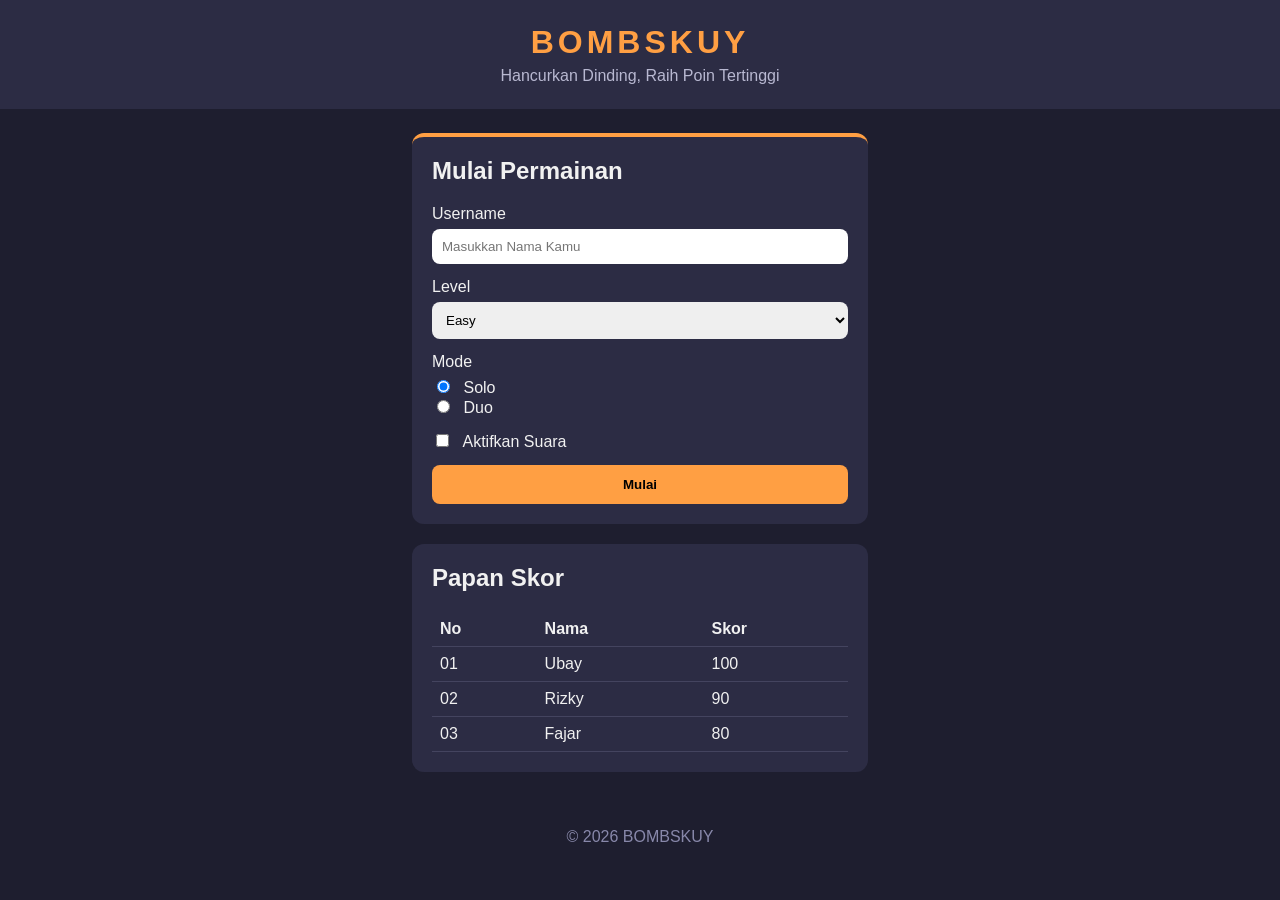
<file: bombskuy/index.html>
<!DOCTYPE html>
<html lang="id">
<head>
    <meta charset="UTF-8">
    <meta name="viewport" content="width=device-width, initial-scale=1.0">
    <title>BOMBSKUY</title>
    <link rel="stylesheet" href="style.css">
</head>
<body>
    
    <header class="header-game">
        <h1 class="judul">BOMBSKUY</h1>
        <p class="subjudul">Hancurkan Dinding, Raih Poin Tertinggi</p>
    </header>

    <main>
        <div class="wadah">
            <section class="kartu" id="form-mulai">
                <h2>Mulai Permainan</h2>
                <form action="#">
                    <div class="grup-input">
                        <label for="username">Username</label>
                        <input type="text" id="username" name="username" placeholder="Masukkan Nama Kamu" required maxlength="12">
                    </div>
                    <div class="grup-input">
                        <label for="level">Level</label>
                        <select name="level" id="level">
                            <option value="easy">Easy</option>
                            <option value="medium">Medium</option>
                            <option value="hard">Hard</option>
                        </select>
                    </div>
                    <div class="grup-input">
                        <span class="teks-label">Mode</span>
                        <div class="baris-pilihan">
                            <input type="radio" name="mode" id="solo" value="solo" checked>
                            <label for="solo">Solo</label>
                        </div>
                        <div class="baris-pilihan">
                            <input type="radio" name="mode" id="duo" value="duo">
                            <label for="duo">Duo</label>
                        </div>
                    </div>
                    <div class="grup-input">
                        <div class="baris-pilihan">
                            <input type="checkbox" name="suara" id="suara">
                            <label for="suara">Aktifkan Suara</label>
                        </div>
                    </div>
                    <button type="submit" class="tombol-main">Mulai</button>
                </form>
            </section>
            <section class="kartu" id="papan-skor">
                <h2>Papan Skor</h2>
                <table class="tabel-skor">
                    <thead>
                        <tr>
                            <th>No</th>
                            <th>Nama</th>
                            <th>Skor</th>
                        </tr>
                    </thead>
                    <tbody>
                        <tr>
                            <td>01</td>
                            <td>Ubay</td>
                            <td>100</td>
                        </tr>
                        <tr>
                            <td>02</td>
                            <td>Rizky</td>
                            <td>90</td>
                        </tr>
                        <tr>
                            <td>03</td>
                            <td>Fajar</td>
                            <td>80</td>
                        </tr>
                    </tbody>
                </table>
            </section>
        </div>
    </main>

    <footer class="footer-game">
        <p>&copy; 2026 BOMBSKUY</p>
    </footer>
</body>
</html>
</file>
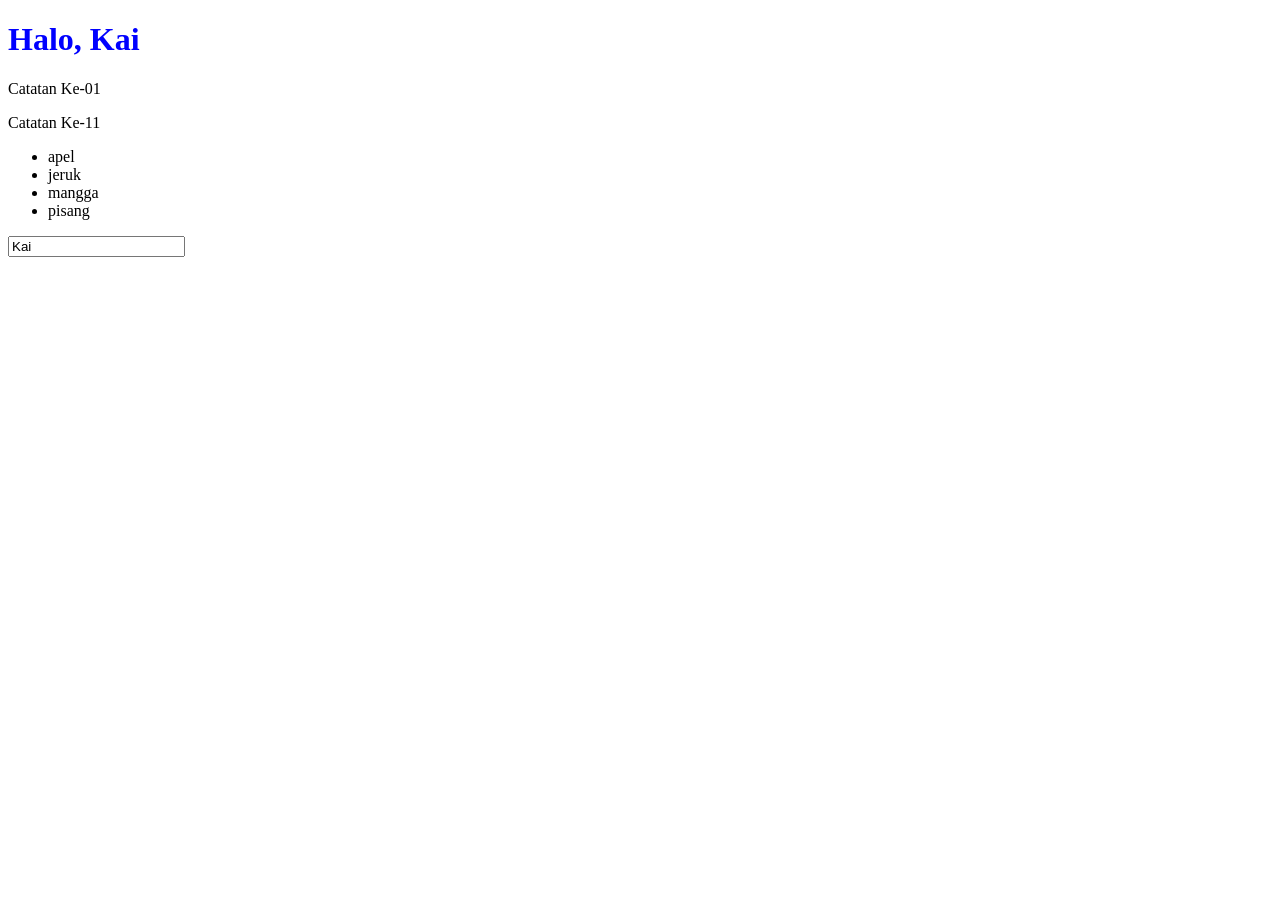
<file: js_basic/index.html>
<!-- <!DOCTYPE html>
<html lang="en">
<head>
    <meta charset="UTF-8">
    <meta name="viewport" content="width=device-width, initial-scale=1.0">
    <title>Latihan Js</title>
</head>
<body>
    <h1 id="judul">welcome to latihan js</h1>
    <p class="catatan">Catatan 1</p>
    <p class="catatan">Catatan2</p>
    <ul id="daftar">
        <li>Apel</li>
    </ul>
    <input type="text" value="Kai" id="kolomNama">

    <script src="script.js"></script>
</body>
</html> -->

<!DOCTYPE html>
<html>
<head>
  <meta charset="UTF-8">
  <title>Latihan DOM</title>
</head>
<body>
  <h1 id="judul">Halo</h1>
  <p class="catatan">Catatan 1</p>
  <p class="catatan">Catatan 2</p>
  <ul id="daftar">
    <li>Apel</li>
  </ul>
  <input id="kolomNama" type="text" value="Kai">

  <script src="script.js"></script>
</body>
</html>
</file>
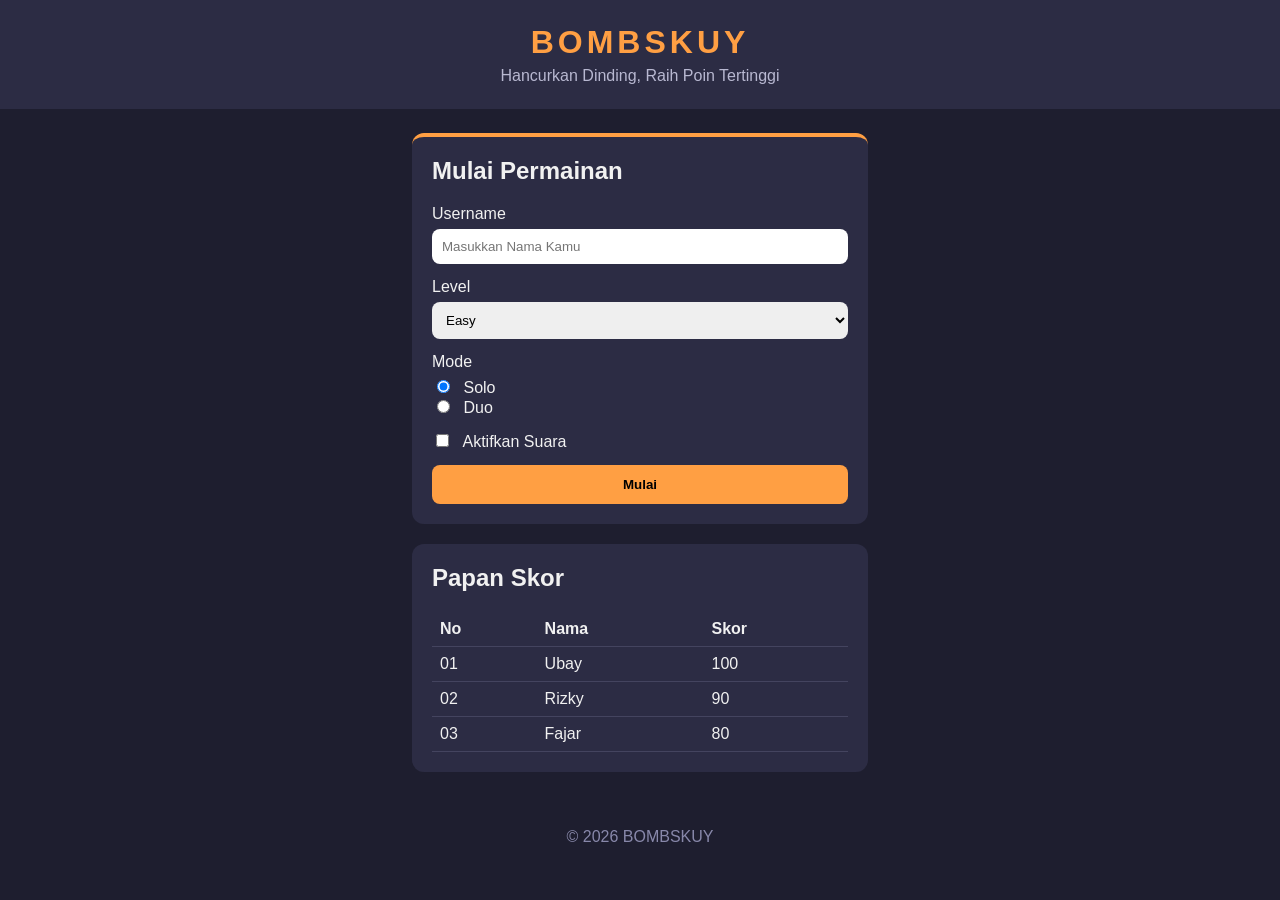
<file: wellcome_page_boomskuy/index.html>
<!DOCTYPE html>
<html lang="en">
<head>
    <meta charset="UTF-8">
    <meta name="viewport" content="width=device-width, initial-scale=1.0">
    <title>BOMBSKUY</title>
    <link rel="stylesheet" href="style.css">
</head>
<body>
    
    <header class="header-game">
        <h1 class="judul">BOMBSKUY</h1>
        <p class="subjudul">Hancurkan Dinding, Raih Poin Tertinggi</p>
    </header>

    <main>
        <div class="wadah">
            <section class="kartu" id="form-mulai">
                <h2>Mulai Permainan</h2>
                <form action="#">
                    <div class="grup-input">
                        <label for="username">Username</label>
                        <input type="text" id="username" name="username" placeholder="Masukkan Nama Kamu" required maxlength="12">
                    </div>
                    <div class="grup-input">
                        <label for="level">Level</label>
                        <select name="level" id="level">
                            <option value="easy">Easy</option>
                            <option value="medium">Medium</option>
                            <option value="hard">Hard</option>
                        </select>
                    </div>
                    <div class="grup-input">
                        <span class="teks-label">Mode</span>
                        <div class="baris-pilihan">
                            <input type="radio" name="mode" id="solo" value="solo" checked>
                            <label for="solo">Solo</label>
                        </div>
                        <div class="baris-pilihan">
                            <input type="radio" name="mode" id="duo" value="duo">
                            <label for="duo">Duo</label>
                        </div>
                    </div>
                    <div class="grup-input">
                        <div class="baris-pilihan">
                            <input type="checkbox" name="suara" id="suara">
                            <label for="suara">Aktifkan Suara</label>
                        </div>
                    </div>
                    <button type="submit" class="tombol-main">Mulai</button>
                </form>
            </section>
            <section class="kartu" id="papan-skor">
                <h2>Papan Skor</h2>
                <table class="tabel-skor">
                    <thead>
                        <tr>
                            <th>No</th>
                            <th>Nama</th>
                            <th>Skor</th>
                        </tr>
                    </thead>
                    <tbody>
                        <tr>
                            <td>01</td>
                            <td>Ubay</td>
                            <td>100</td>
                        </tr>
                        <tr>
                            <td>02</td>
                            <td>Rizky</td>
                            <td>90</td>
                        </tr>
                        <tr>
                            <td>03</td>
                            <td>Fajar</td>
                            <td>80</td>
                        </tr>
                    </tbody>
                </table>
            </section>
        </div>
    </main>

    <footer class="footer-game">
        <p>&copy; 2026 BOMBSKUY</p>
    </footer>
</body>
</html>
</file>
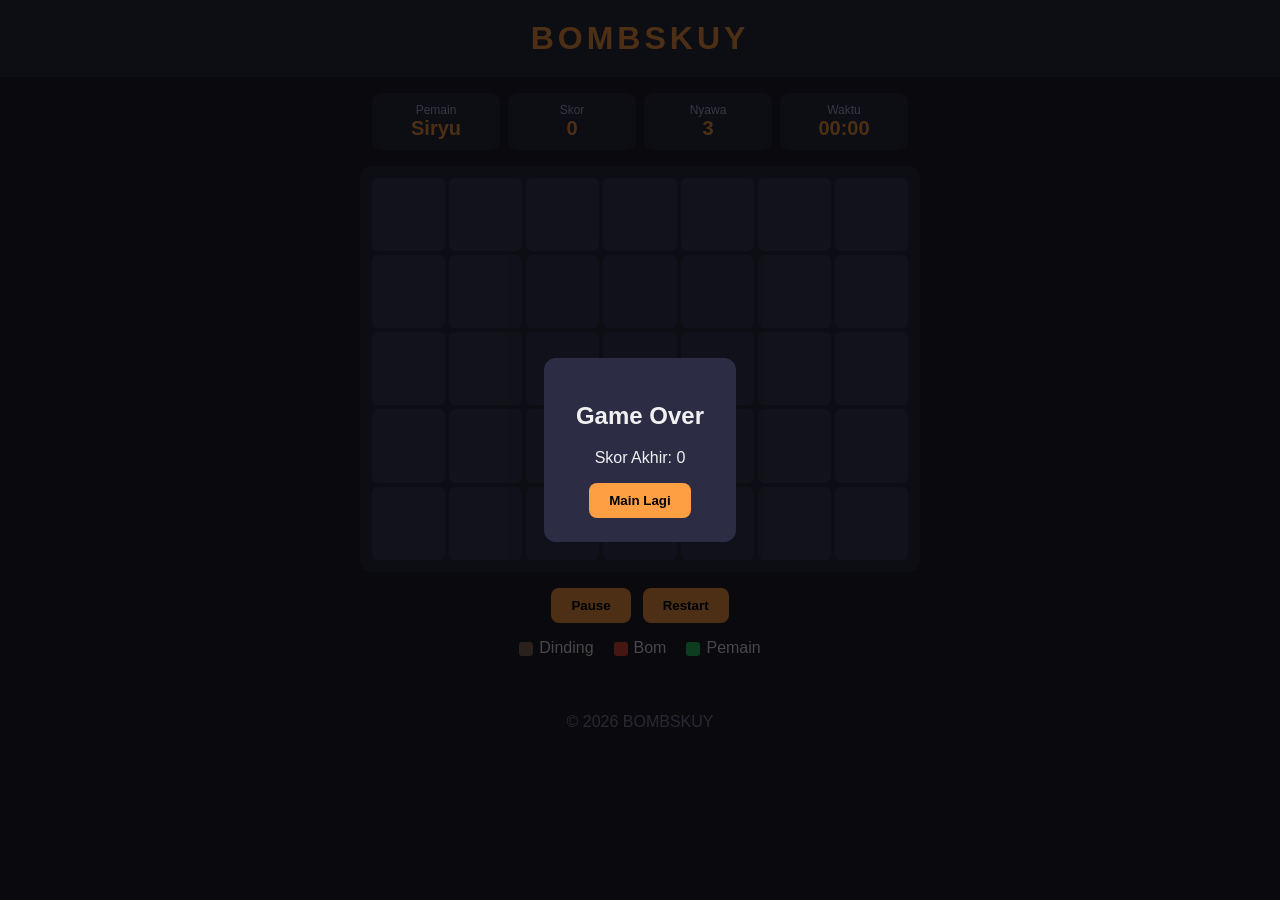
<file: bombskuy/game.html>
<!doctype html>
<html lang="id">
  <head>
    <meta charset="UTF-8" />
    <meta name="viewport" content="width=device-width, initial-scale=1.0" />
    <title>BOMBSKUY</title>
    <link rel="stylesheet" href="game.css" />
  </head>
  <body>
    <header class="header-game">
      <h1 class="judul">BOMBSKUY</h1>
    </header>

    <div class="hud">
      <div class="hud-item">
        <span class="hud-label">Pemain</span>
        <span class="hud-nilai" id="hud-pemain">Siryu</span>
      </div>
      <div class="hud-item">
        <span class="hud-label">Skor</span>
        <span class="hud-nilai" id="hud-skor">0</span>
      </div>
      <div class="hud-item">
        <span class="hud-label">Nyawa</span>
        <span class="hud-nilai" id="hud-nyawa">3</span>
      </div>
      <div class="hud-item">
        <span class="hud-label">Waktu</span>
        <span class="hud-nilai" id="hud-waktu">00:00</span>
      </div>
    </div>

    <div id="game">
      <div class="cell" data-index="1"></div>
      <div class="cell" data-index="2"></div>
      <div class="cell" data-index="3"></div>
      <div class="cell" data-index="4"></div>
      <div class="cell" data-index="5"></div>
      <div class="cell" data-index="6"></div>
      <div class="cell" data-index="7"></div>
      <div class="cell" data-index="8"></div>
      <div class="cell" data-index="9"></div>
      <div class="cell" data-index="10"></div>
      <div class="cell" data-index="11"></div>
      <div class="cell" data-index="12"></div>
      <div class="cell" data-index="13"></div>
      <div class="cell" data-index="14"></div>
      <div class="cell" data-index="15"></div>
      <div class="cell" data-index="16"></div>
      <div class="cell" data-index="17"></div>
      <div class="cell" data-index="18"></div>
      <div class="cell" data-index="19"></div>
      <div class="cell" data-index="20"></div>
      <div class="cell" data-index="21"></div>
      <div class="cell" data-index="22"></div>
      <div class="cell" data-index="23"></div>
      <div class="cell" data-index="24"></div>
      <div class="cell" data-index="25"></div>
      <div class="cell" data-index="26"></div>
      <div class="cell" data-index="27"></div>
      <div class="cell" data-index="28"></div>
      <div class="cell" data-index="29"></div>
      <div class="cell" data-index="30"></div>
      <div class="cell" data-index="31"></div>
      <div class="cell" data-index="32"></div>
      <div class="cell" data-index="33"></div>
      <div class="cell" data-index="34"></div>
      <div class="cell" data-index="35"></div>
    </div>

    <div class="panel-kontrol">
      <button type="button" class="tombol" id="btn-pause">Pause</button>
      <button type="button" class="tombol" id="btn-restart">Restart</button>
    </div>

    <ul class="legenda">
      <li><span class="ikon ikon-dinding"></span>Dinding</li>
      <li><span class="ikon ikon-bom"></span>Bom</li>
      <li><span class="ikon ikon-pemain"></span>Pemain</li>
    </ul>

    <div class="modal" id="modal-gameover">
      <div class="modal-isi">
        <h2>Game Over</h2>
        <p id="skor-akhir">Skor Akhir: 0</span></p>
        <button type="button" class="tombol" id="btn-ulang">Main Lagi</button>
      </div>
    </div>

    <footer class="footer-game">
      <p>&copy; 2026 BOMBSKUY</p>
    </footer>
  </body>
</html>
</file>
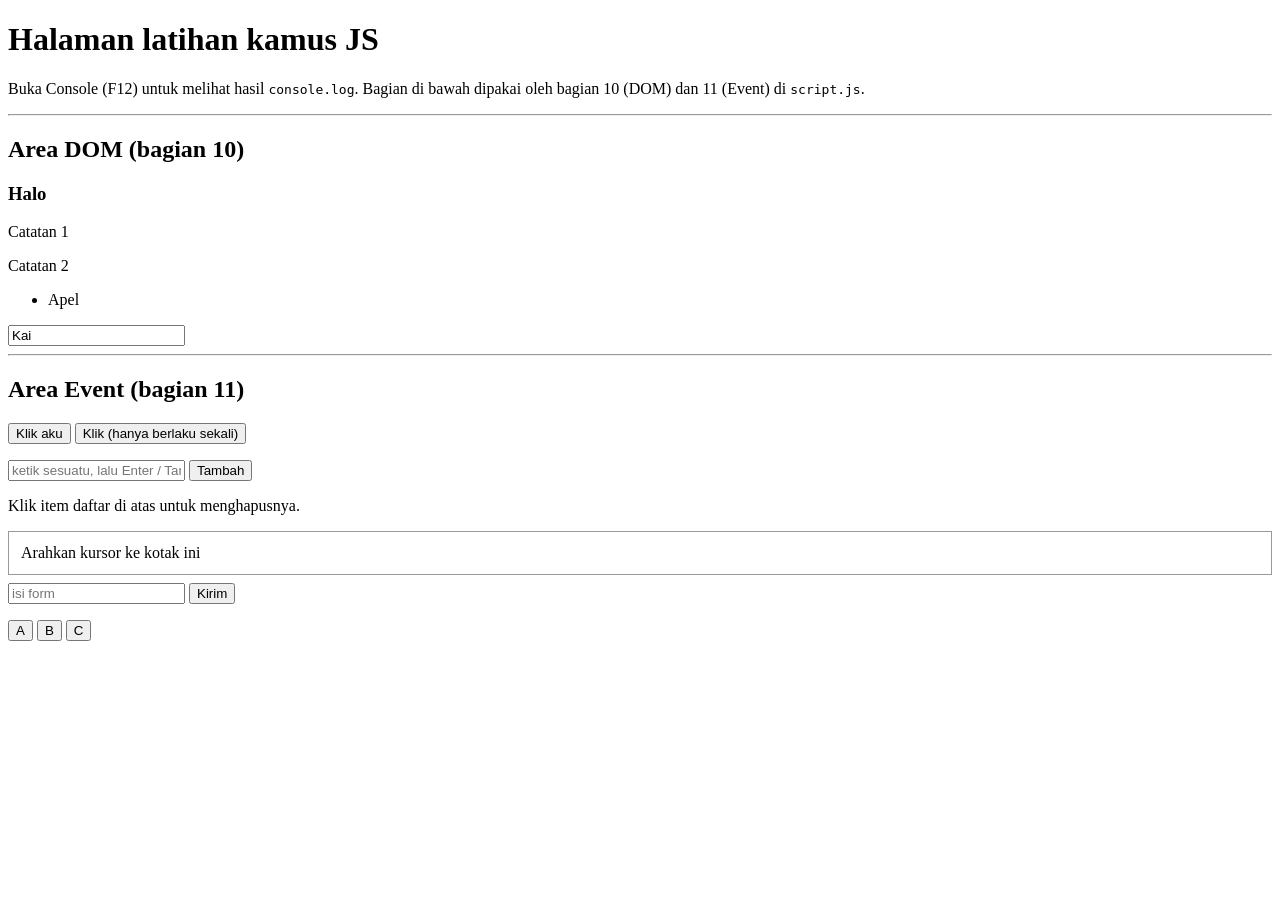
<file: js_basic/index_ai.html>
<!DOCTYPE html>
<html lang="id">
<head>
  <meta charset="UTF-8">
  <title>Kamus JS - Halaman Latihan</title>
  <style>
    /* Dipakai oleh contoh classList di script.js (bagian 10). Abaikan dulu. */
    .tebal { font-weight: bold; }
    #kotakHover { border: 1px solid #999; padding: 12px; margin: 8px 0; }
  </style>
</head>
<body>
  <h1>Halaman latihan kamus JS</h1>
  <p>Buka Console (F12) untuk melihat hasil <code>console.log</code>. Bagian di bawah dipakai oleh bagian 10 (DOM) dan 11 (Event) di <code>script.js</code>.</p>

  <hr>
  <h2>Area DOM (bagian 10)</h2>
  <div id="areaDom" data-kode="A1">
    <h3 id="judulDom">Halo</h3>
    <p class="catatan">Catatan 1</p>
    <p class="catatan">Catatan 2</p>
    <ul id="daftarDom">
      <li>Apel</li>
    </ul>
    <input id="kolomDom" type="text" value="Kai">
  </div>

  <hr>
  <h2>Area Event (bagian 11)</h2>
  <div id="areaEvent">
    <p>
      <button id="tombolEvent">Klik aku</button>
      <button id="tombolSekali">Klik (hanya berlaku sekali)</button>
    </p>

    <p>
      <input id="kolomEvent" type="text" placeholder="ketik sesuatu, lalu Enter / Tambah">
      <button id="tombolTambah">Tambah</button>
    </p>
    <p id="hasilEvent"></p>
    <ul id="daftarEvent"></ul>
    <p>Klik item daftar di atas untuk menghapusnya.</p>

    <div id="kotakHover">Arahkan kursor ke kotak ini</div>

    <form id="formEvent">
      <input id="formInput" type="text" placeholder="isi form">
      <button type="submit">Kirim</button>
    </form>

    <p>
      <button class="btn">A</button>
      <button class="btn">B</button>
      <button class="btn">C</button>
    </p>
  </div>

  <!-- Taruh di paling bawah, supaya semua elemen di atas sudah ada saat JS jalan -->
  <script src="script.js"></script>
</body>
</html>
</file>
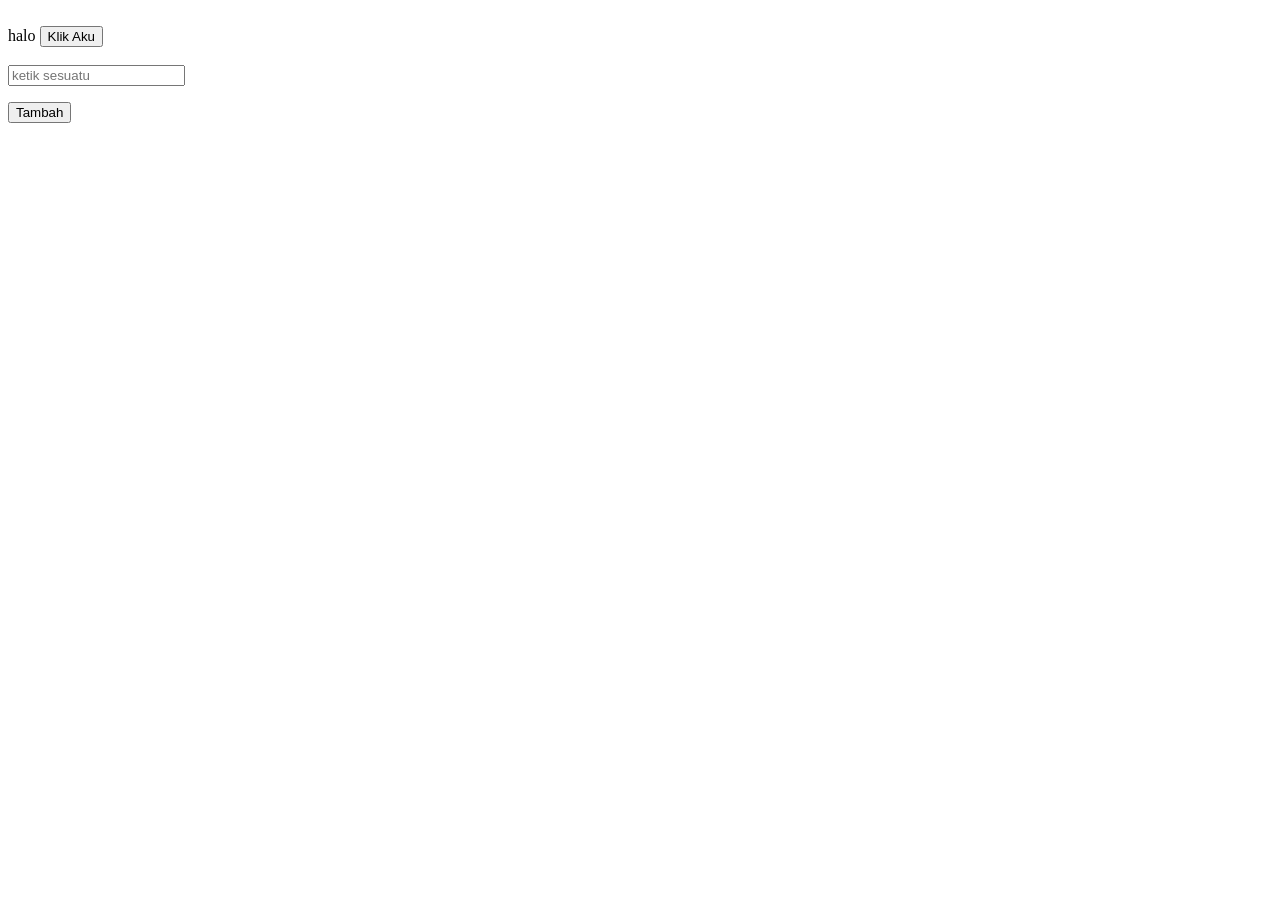
<file: js_basic/indexEvent.html>
<!DOCTYPE html>
<html lang="en">
<head>
  <meta charset="UTF-8">
  <meta name="viewport" content="width=device-width, initial-scale=1.0">
  <title>Latihan Event</title>
</head>
<br>
  <hi id="judul">halo</hi>
  <button id="tombol">Klik Aku</button>
  <br><br>
  <input type="text" id="kolom" placeholder="ketik sesuatu">
  <p id="hasil"></p>
  <ul id="daftar"></ul>
  <button id="tambah">Tambah</button>

  <script src="scriptEvent.js"></script>
</body>
</html>
</file>
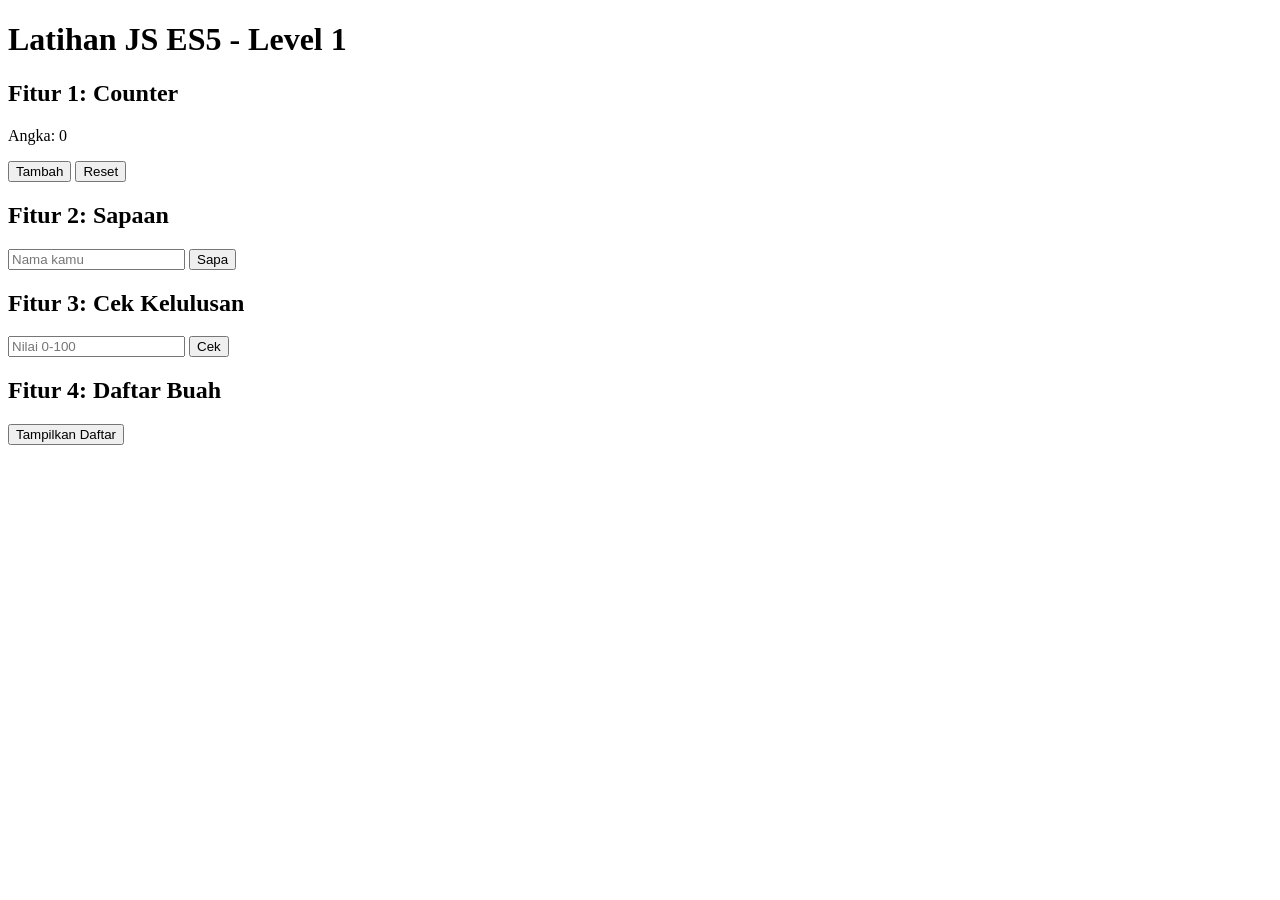
<file: latihan_js/latihan1.html>
<!DOCTYPE html>
<html lang="id">
<head>
  <meta charset="UTF-8">
  <title>Latihan 1</title>
</head>
<body>
  <h1>Latihan JS ES5 - Level 1</h1>

  <h2>Fitur 1: Counter</h2>
  <p>Angka: <span id="angka">0</span></p>
  <button id="btnTambah">Tambah</button>
  <button id="btnReset">Reset</button>

  <h2>Fitur 2: Sapaan</h2>
  <input type="text" id="inputNama" placeholder="Nama kamu">
  <button id="btnSapa">Sapa</button>
  <p id="hasilSapa"></p>

  <h2>Fitur 3: Cek Kelulusan</h2>
  <input type="number" id="inputNilai" placeholder="Nilai 0-100">
  <button id="btnCek">Cek</button>
  <p id="hasilNilai"></p>

  <h2>Fitur 4: Daftar Buah</h2>
  <button id="btnTampil">Tampilkan Daftar</button>
  <ul id="daftarBuah"></ul>

  <script src="latihan1.js"></script>
</body>
</html>
</file>
<file: bombskuy/style.css>
/* ===== Reset kecil: biar ukuran kotak lebih mudah dihitung ===== */
* { box-sizing: border-box; }

/* ===== Dasar halaman ===== */
body {
    margin: 0;                                  /* hilangkan jarak bawaan browser */
    font-family: Arial, sans-serif;
    background: #1e1e2f;                        /* latar gelap */
    color: #f1f1f1;                             /* warna teks */
}

/* ===== Header ===== */
.header-game {
    text-align: center;                         /* teks rata tengah */
    padding: 24px 12px;                         /* jarak DALAM kotak */
    background: #2c2c44;
}
.judul {
    margin: 0;
    color: #ff9f43;
    letter-spacing: 4px;                        /* jarak antar huruf */
}
.subjudul {
    margin: 6px 0 0;                            /* atas 6px, kanan 0, bawah 0 */
    color: #b8b8d1;
}

/* ===== Wadah: div pembungkus yang mengatur lebar & posisi tengah ===== */
.wadah {
    max-width: 480px;                           /* lebar maksimal */
    margin: 24px auto;                          /* auto kiri-kanan = ke tengah */
    padding: 0 12px;
}

/* ===== Kartu ===== */
.kartu {
    background: #2c2c44;
    border-radius: 12px;                        /* sudut membulat */
    padding: 20px;
    margin-bottom: 20px;                        /* jarak LUAR ke kartu di bawahnya */
}
.kartu h2 { margin-top: 0; }                    /* h2 yang ada DI DALAM .kartu */
#form-mulai { border-top: 4px solid #ff9f43; }  /* selektor id: khusus 1 elemen */

/* ===== Form ===== */
.grup-input { margin-bottom: 14px; }
.grup-input label {
    display: block;                             /* label jadi block: turun ke baris sendiri */
    margin-bottom: 6px;
}
.teks-label {
    display: block;                             /* span itu inline, ini mengubahnya jadi block */
    margin-bottom: 6px;
}
.grup-input input[type="text"],
.grup-input select {                            /* selektor atribut: hanya input bertipe text */
    width: 100%;
    padding: 10px;
    border: none;
    border-radius: 8px;
}
.baris-pilihan label {                          /* untuk radio & checkbox: label di samping */
    display: inline;
    margin-left: 6px;
}

/* ===== Tombol ===== */
.tombol-main {
    width: 100%;
    padding: 12px;
    border: none;
    border-radius: 8px;
    background: #ff9f43;
    font-weight: bold;
    cursor: pointer;                            /* kursor jadi tangan */
}
.tombol-main:hover { background: #ffb86c; }     /* :hover = saat kursor di atasnya */

/* ===== Tabel ===== */
.tabel-skor {
    width: 100%;
    border-collapse: collapse;                  /* garis antar sel menyatu */
}
.tabel-skor th,
.tabel-skor td {
    padding: 8px;
    text-align: left;
    border-bottom: 1px solid #44445f;
}

/* ===== Footer ===== */
.footer-game {
    text-align: center;
    padding: 16px;
    color: #8888aa;
}
</file>
<file: wellcome_page_boomskuy/style.css>
/* ===== Reset kecil: biar ukuran kotak lebih mudah dihitung ===== */
* { box-sizing: border-box; }

/* ===== Dasar halaman ===== */
body {
    margin: 0;                                  /* hilangkan jarak bawaan browser */
    font-family: Arial, sans-serif;
    background: #1e1e2f;                        /* latar gelap */
    color: #f1f1f1;                             /* warna teks */
}

/* ===== Header ===== */
.header-game {
    text-align: center;                         /* teks rata tengah */
    padding: 24px 12px;                         /* jarak DALAM kotak */
    background: #2c2c44;
}
.judul {
    margin: 0;
    color: #ff9f43;
    letter-spacing: 4px;                        /* jarak antar huruf */
}
.subjudul {
    margin: 6px 0 0;                            /* atas 6px, kanan 0, bawah 0 */
    color: #b8b8d1;
}

/* ===== Wadah: div pembungkus yang mengatur lebar & posisi tengah ===== */
.wadah {
    max-width: 480px;                           /* lebar maksimal */
    margin: 24px auto;                          /* auto kiri-kanan = ke tengah */
    padding: 0 12px;
}

/* ===== Kartu ===== */
.kartu {
    background: #2c2c44;
    border-radius: 12px;                        /* sudut membulat */
    padding: 20px;
    margin-bottom: 20px;                        /* jarak LUAR ke kartu di bawahnya */
}
.kartu h2 { margin-top: 0; }                    /* h2 yang ada DI DALAM .kartu */
#form-mulai { border-top: 4px solid #ff9f43; }  /* selektor id: khusus 1 elemen */

/* ===== Form ===== */
.grup-input { margin-bottom: 14px; }
.grup-input label {
    display: block;                             /* label jadi block: turun ke baris sendiri */
    margin-bottom: 6px;
}
.teks-label {
    display: block;                             /* span itu inline, ini mengubahnya jadi block */
    margin-bottom: 6px;
}
.grup-input input[type="text"],
.grup-input select {                            /* selektor atribut: hanya input bertipe text */
    width: 100%;
    padding: 10px;
    border: none;
    border-radius: 8px;
}
.baris-pilihan label {                          /* untuk radio & checkbox: label di samping */
    display: inline;
    margin-left: 6px;
}

/* ===== Tombol ===== */
.tombol-main {
    width: 100%;
    padding: 12px;
    border: none;
    border-radius: 8px;
    background: #ff9f43;
    font-weight: bold;
    cursor: pointer;                            /* kursor jadi tangan */
}
.tombol-main:hover { background: #ffb86c; }     /* :hover = saat kursor di atasnya */

/* ===== Tabel ===== */
.tabel-skor {
    width: 100%;
    border-collapse: collapse;                  /* garis antar sel menyatu */
}
.tabel-skor th,
.tabel-skor td {
    padding: 8px;
    text-align: left;
    border-bottom: 1px solid #44445f;
}

/* ===== Footer ===== */
.footer-game {
    text-align: center;
    padding: 16px;
    color: #8888aa;
}
</file>
<file: bombskuy/game.css>
* { box-sizing: border-box; }

body {
    margin: 0;
    font-family: Arial, sans-serif;
    background: #1e1e2f;
    color: #f1f1f1;
}

/* ===== Header ===== */
.header-game {
    text-align: center;
    padding: 20px 12px;
    background: #2c2c44;
}
.judul {
    margin: 0;
    color: #ff9f43;
    letter-spacing: 4px;
}

/* ===== HUD: info pemain, skor, nyawa, waktu ===== */
.hud {
    display: flex;                              /* flex: anak-anaknya berjajar menyamping */
    gap: 8px;                                   /* jarak antar anak */
    max-width: 560px;
    margin: 16px auto;
    padding: 0 12px;
}
.hud-item {
    flex: 1;                                    /* semua item berbagi lebar sama rata */
    background: #2c2c44;
    border-radius: 10px;
    padding: 10px;
    text-align: center;
}
.hud-label {
    display: block;                             /* kalau tag-mu span, ini bikin dia turun baris */
    font-size: 12px;
    color: #b8b8d1;
}
.hud-nilai {
    font-size: 20px;
    font-weight: bold;
    color: #ff9f43;
}

/* ===== Area game: grid 7 kolom ===== */
#game {
    display: grid;                              /* grid: anak-anaknya disusun jadi baris dan kolom */
    grid-template-columns: repeat(7, 1fr);      /* 7 kolom sama lebar; sisanya turun ke baris baru */
    gap: 4px;
    max-width: 560px;
    margin: 0 auto 16px;
    padding: 12px;
    background: #2c2c44;
    border-radius: 12px;
}
.cell {
    aspect-ratio: 1 / 1;                        /* petak selalu persegi */
    background: #3b3b5c;
    border-radius: 6px;
}
.cell:hover { background: #55557a; }

/* ===== Panel kontrol ===== */
.panel-kontrol {
    display: flex;
    justify-content: center;                    /* anak-anak flex dirapatkan ke tengah */
    gap: 12px;
    margin-bottom: 16px;
}
.tombol {
    padding: 10px 20px;
    border: none;
    border-radius: 8px;
    background: #ff9f43;
    font-weight: bold;
    cursor: pointer;
}
.tombol:hover { background: #ffb86c; }

/* ===== Legenda ===== */
.legenda {
    list-style: none;                           /* hilangkan bullet bawaan ul */
    display: flex;
    justify-content: center;
    gap: 20px;
    padding: 0;
    margin: 0 0 24px;
}
.ikon {
    display: inline-block;                      /* tetap segaris seperti inline, tapi bisa diatur lebar & tinggi */
    width: 14px;
    height: 14px;
    border-radius: 3px;
    margin-right: 6px;
    vertical-align: middle;
}
.ikon-dinding { background: #8d6e63; }
.ikon-bom { background: #e74c3c; }
.ikon-pemain { background: #2ecc71; }

/* ===== Modal game over ===== */
.modal {
    position: fixed;                            /* menempel di layar, tidak ikut scroll */
    inset: 0;                                   /* sama dengan top/right/bottom/left: 0 (menutupi layar) */
    display: flex;
    align-items: center;                        /* rata tengah vertikal */
    justify-content: center;                    /* rata tengah horizontal */
    background: rgba(0, 0, 0, 0.7);             /* hitam transparan */
}
.modal-isi {
    background: #2c2c44;
    padding: 24px 32px;
    border-radius: 12px;
    text-align: center;
}
.sembunyi { display: none; }                    /* ditaruh SETELAH .modal supaya menang saat bentrok */

/* ===== Footer ===== */
.footer-game {
    text-align: center;
    padding: 16px;
    color: #8888aa;
}
</file>
